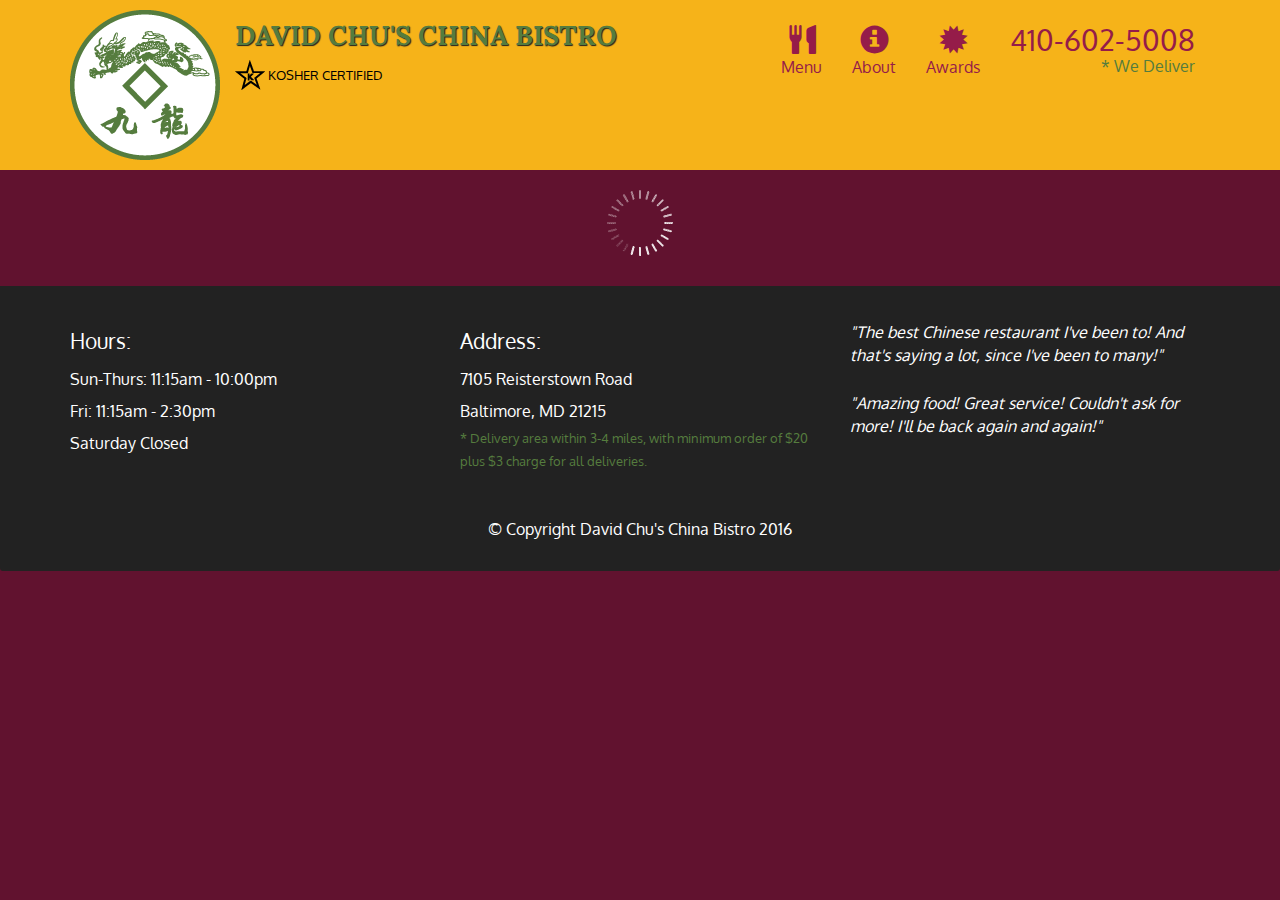
<file: assignment5-solution/index.html>
<!doctype html>
<html lang="en">
  <head>
    <meta charset="utf-8">
    <meta http-equiv="X-UA-Compatible" content="IE=edge">
    <meta name="viewport" content="width=device-width, initial-scale=1">
    <title>David Chu's China Bistro</title>
    <link rel="stylesheet" href="css/bootstrap.min.css">
    <link rel="stylesheet" href="css/styles.css">
    <link href='https://fonts.googleapis.com/css?family=Oxygen:400,300,700' rel='stylesheet' type='text/css'>
    <link href='https://fonts.googleapis.com/css?family=Lora' rel='stylesheet' type='text/css'>
  </head>
<body>
  <header>
    <nav id="header-nav" class="navbar navbar-default">
      <div class="container">
        <div class="navbar-header">
          <a href="index.html" class="pull-left visible-md visible-lg">
            <div id="logo-img" alt="Logo image"></div>
          </a>

          <div class="navbar-brand">
            <a href="index.html"><h1>David Chu's China Bistro</h1></a>
            <p>
              <img src="images/star-k-logo.png" alt="Kosher certification">
              <span>Kosher Certified</span>
            </p>
          </div>

          <button id="navbarToggle" type="button" class="navbar-toggle collapsed" data-toggle="collapse" data-target="#collapsable-nav" aria-expanded="false">
            <span class="sr-only">Toggle navigation</span>
            <span class="icon-bar"></span>
            <span class="icon-bar"></span>
            <span class="icon-bar"></span>
          </button>
        </div>
        
        <div id="collapsable-nav" class="collapse navbar-collapse">
           <ul id="nav-list" class="nav navbar-nav navbar-right">
            <li id="navHomeButton" class="visible-xs active">
              <a href="index.html">
                <span class="glyphicon glyphicon-home"></span> Home</a>
            </li>
            <li id="navMenuButton">
              <a href="#" onclick="$dc.loadMenuCategories();">
                <span class="glyphicon glyphicon-cutlery"></span><br class="hidden-xs"> Menu</a>
            </li>
            <li>
              <a href="#">
                <span class="glyphicon glyphicon-info-sign"></span><br class="hidden-xs"> About</a>
            </li>
            <li>
              <a href="#">
                <span class="glyphicon glyphicon-certificate"></span><br class="hidden-xs"> Awards</a>
            </li>
            <li id="phone" class="hidden-xs">
              <a href="tel:410-602-5008">
                <span>410-602-5008</span></a><div>* We Deliver</div>
            </li>
          </ul><!-- #nav-list -->
        </div><!-- .collapse .navbar-collapse -->
      </div><!-- .container -->
    </nav><!-- #header-nav -->
  </header>

  <div id="call-btn" class="visible-xs">
    <a class="btn" href="tel:410-602-5008">
    <span class="glyphicon glyphicon-earphone"></span>
    410-602-5008
    </a>
  </div>
  <div id="xs-deliver" class="text-center visible-xs">* We Deliver</div>

  <div id="main-content" class="container"></div>

  <footer class="panel-footer">
    <div class="container">
      <div class="row">
        <section id="hours" class="col-sm-4">
          <span>Hours:</span><br>
          Sun-Thurs: 11:15am - 10:00pm<br>
          Fri: 11:15am - 2:30pm<br>
          Saturday Closed
          <hr class="visible-xs">
        </section>
        <section id="address" class="col-sm-4">
          <span>Address:</span><br>
          7105 Reisterstown Road<br>
          Baltimore, MD 21215
          <p>* Delivery area within 3-4 miles, with minimum order of $20 plus $3 charge for all deliveries.</p>
          <hr class="visible-xs">
        </section>
        <section id="testimonials" class="col-sm-4">
          <p>"The best Chinese restaurant I've been to! And that's saying a lot, since I've been to many!"</p>
          <p>"Amazing food! Great service! Couldn't ask for more! I'll be back again and again!"</p>
        </section>
      </div>
      <div class="text-center">&copy; Copyright David Chu's China Bistro 2016</div>
    </div>
  </footer>

  <!-- jQuery (Bootstrap JS plugins depend on it) -->
  <script src="js/jquery-2.1.4.min.js"></script>
  <script src="js/bootstrap.min.js"></script>
  <script src="js/ajax-utils.js"></script>
  <script src="js/script.js"></script>
</body>
</html>
</file>
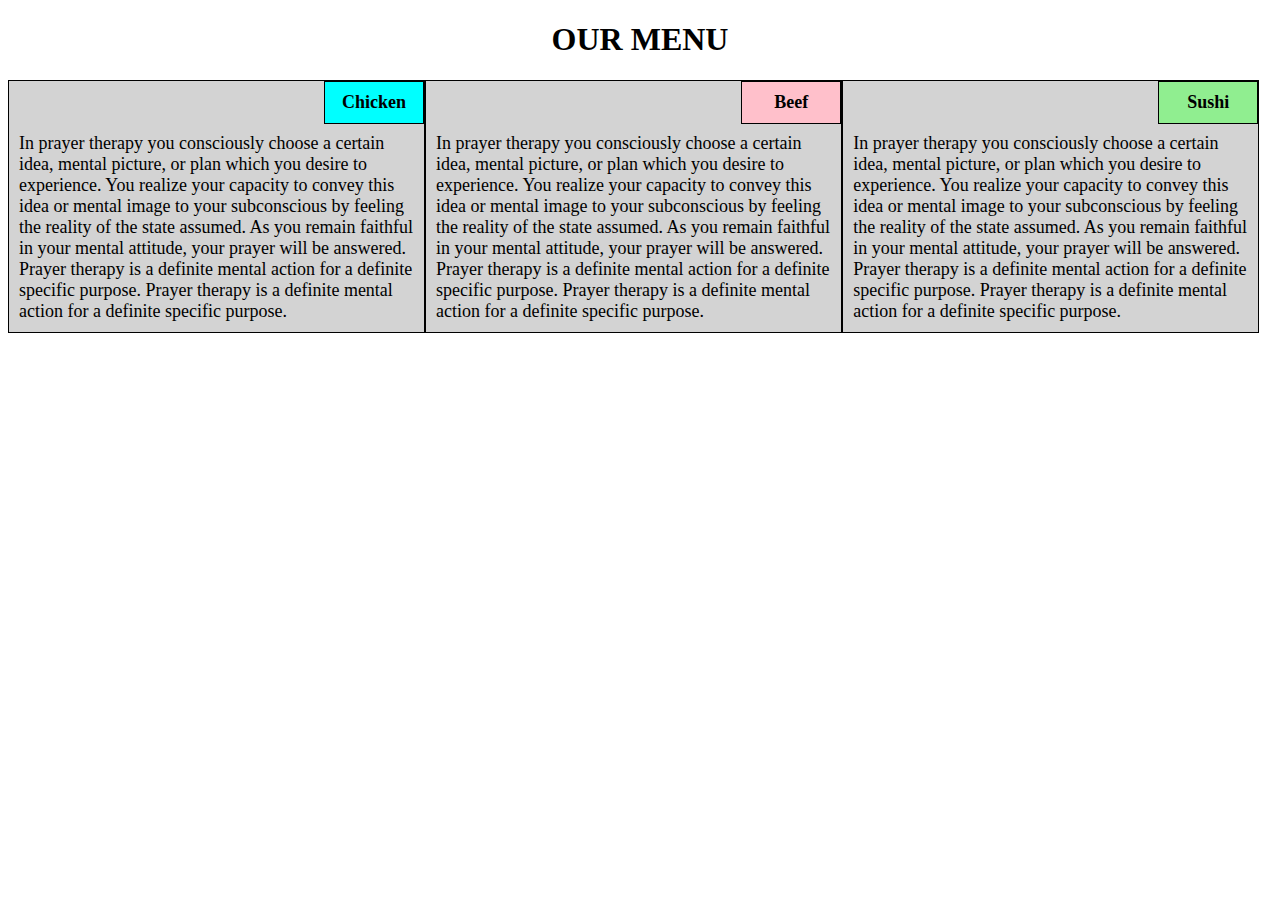
<file: module2-solution/index.html>
<!DOCTYPE html>
<html>
<head>
<meta charset="utf-8">
<meta name="viewport" content="width=device-width" initial-scale="1">
<link rel="stylesheet" href="css/style.css">

<body>
		<h1> OUR MENU </h1>

		<section class="col-lg-4 col-md-6">
			<section id="sec1"> Chicken </section>
			<br/>
			<br/>
			In prayer therapy you consciously choose a certain idea, mental picture,
			or plan which you desire to experience. You realize your capacity to convey
			this idea or mental image to your subconscious by feeling the reality of the
			state assumed. As you remain faithful in your mental attitude, your prayer
			will be answered. Prayer therapy is a definite mental action for a definite
			specific purpose. Prayer therapy is a definite mental action for a definite
			specific purpose.
		</section>

		<section class="col-lg-4 col-md-6">
			<section id="sec2">Beef</section>
			<br/>
			<br/>
			In prayer therapy you consciously choose a certain idea, mental picture,
			or plan which you desire to experience. You realize your capacity to convey
			this idea or mental image to your subconscious by feeling the reality of the
			state assumed. As you remain faithful in your mental attitude, your prayer
			will be answered. Prayer therapy is a definite mental action for a definite
			specific purpose. Prayer therapy is a definite mental action for a definite
			specific purpose.
		</section>

		<section class="col-lg-4 col-md-6">
			<section  id="sec3">Sushi</section>
			<br/>
			<br/>
			In prayer therapy you consciously choose a certain idea, mental picture,
			or plan which you desire to experience. You realize your capacity to convey
			this idea or mental image to your subconscious by feeling the reality of the
			state assumed. As you remain faithful in your mental attitude, your prayer
			will be answered. Prayer therapy is a definite mental action for a definite
			specific purpose. Prayer therapy is a definite mental action for a definite
			specific purpose.
		</section>



</body>

</head>
</html>
</file>
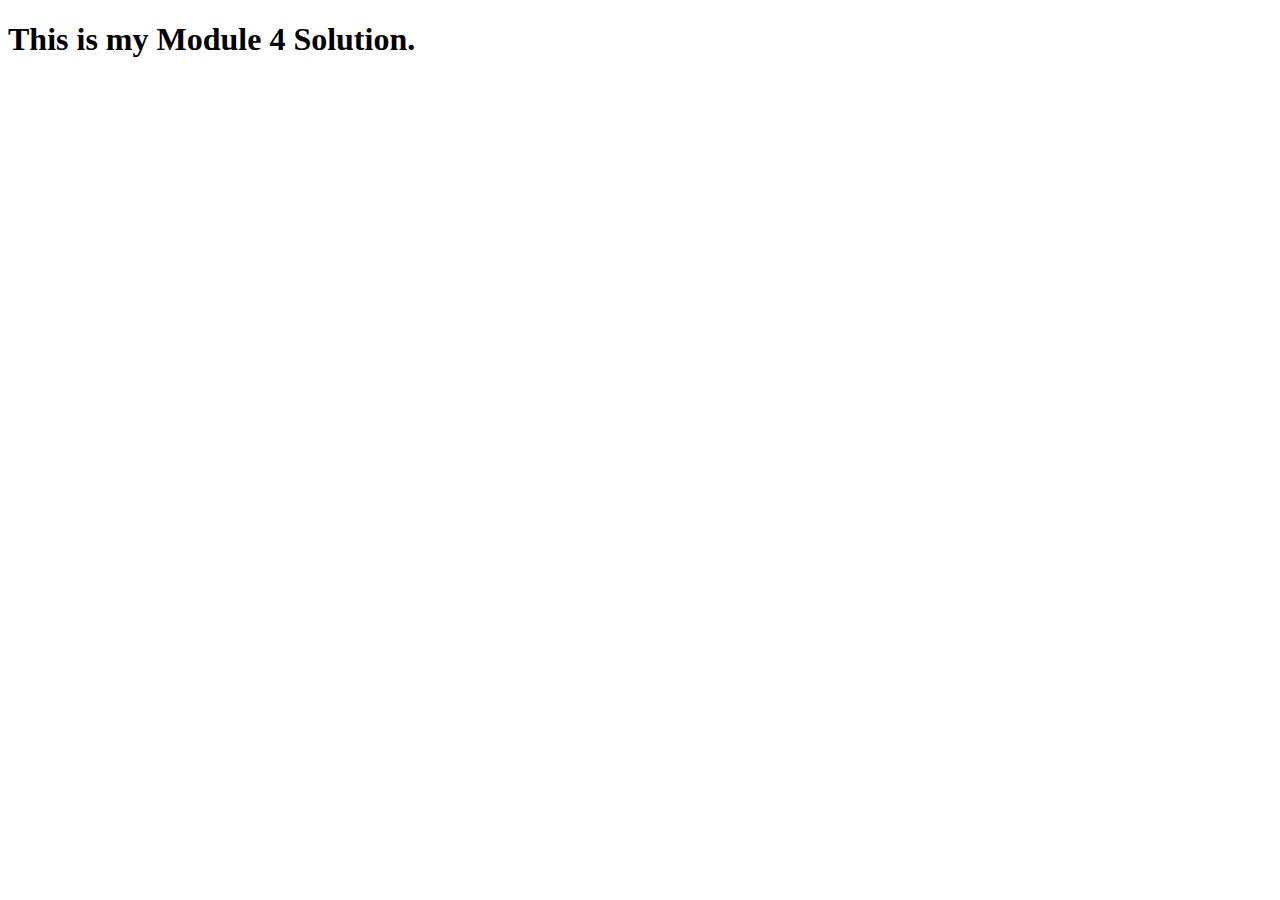
<file: module4-soln/index.html>
<!DOCTYPE html>
<html>
<head>
  <meta charset="utf-8">
  <title>Module 4 Solution</title>
  <script src="SpeakHello.js"></script>
  <script src="SpeakGoodBye.js"></script>
  <script src="script.js"></script>
</head>
<body>
  <h1>This is my Module 4 Solution.</h1>
</body>
</html>
</file>
<file: assignment5-solution/css/styles.css>
body {
  font-size: 16px;
  color: #fff;
  background-color: #61122f;
  font-family: 'Oxygen', sans-serif;
}

/** HEADER **/
#header-nav {
  background-color: #f6b319;
  border-radius: 0;
  border: 0;
}

#logo-img {
  background: url('../images/restaurant-logo_large.png') no-repeat;
  width: 150px;
  height: 150px;
  margin: 10px 15px 10px 0;
}

.navbar-brand {
  padding-top: 25px;
}
.navbar-brand h1 { /* Restaurant name */
  font-family: 'Lora', serif;
  color: #557c3e;
  font-size: 1.5em;
  text-transform: uppercase;
  font-weight: bold;
  text-shadow: 1px 1px 1px #222;
  margin-top: 0;
  margin-bottom: 0;
  line-height: .75;
}
.navbar-brand a:hover, .navbar-brand a:focus {
  text-decoration: none;
}
.navbar-brand p { /* Kosher cert */
  color: #000;
  text-transform: uppercase;
  font-size: .7em;
  margin-top: 15px;
}
.navbar-brand p span { /* Star-K */
  vertical-align: middle;
}

#nav-list {
  margin-top: 10px;
}
#nav-list a {
  color: #951C49;
  text-align: center;
}
#nav-list a:hover {
  background: #E7E7E7;
}
#nav-list a span {
  font-size: 1.8em;
}

#phone {
  margin-top: 5px;
}
#phone a { /* Phone number */
  text-align: right;
  padding-bottom: 0;
}
#phone div { /* We Deliver */
  color: #557c3e;
  text-align: right;
  padding-right: 15px;
}

.navbar-header button.navbar-toggle, .navbar-header .icon-bar {
  border: 1px solid #61122f;
}
.navbar-header button.navbar-toggle {
  clear: both;
  margin-top: -30px;
}
/* END HEADER */

/* FOOTER */
.panel-footer {
  margin-top: 30px;
  padding-top: 35px;
  padding-bottom: 30px;
  background-color: #222;
  border-top: 0;
}
.panel-footer div.row {
  margin-bottom: 35px;
}
#hours, #address {
  line-height: 2;
}
#hours > span, #address > span {
  font-size: 1.3em;
}
#address p {
  color: #557c3e;
  font-size: .8em;
  line-height: 1.8;
}
#testimonials {
  font-style: italic;
}
#testimonials p:nth-child(2) {
  margin-top: 25px;
}
/* END FOOTER */



/* HOME PAGE */
.container .jumbotron {
  box-shadow: 0 0 50px #3F0C1F;
  border: 2px solid #3F0C1F;
}

#menu-tile, #specials-tile, #map-tile {
  height: 250px;
  width: 100%;
  margin-bottom: 15px;
  position: relative;
  border: 2px solid #3F0C1F;
  overflow: hidden;
}
#menu-tile:hover, #specials-tile:hover, #map-tile:hover {
  box-shadow: 0 1px 5px 1px #cccccc;
}
#menu-tile {
  background: url('../images/menu-tile.jpg') no-repeat;
  background-position: center;
}
#specials-tile {
  background: url('../images/specials-tile.jpg') no-repeat;
  background-position: center;
}
#menu-tile span, #specials-tile span, #map-tile span {
  position: absolute;
  bottom: 0;
  right: 0;
  width: 100%;
  text-align: center;
  font-size: 1.6em;
  text-transform: uppercase;
  background-color: #000;
  color: #fff;
  opacity: .8;
}
/* END HOME PAGE */

/* MENU CATEGORIES PAGE */
.category-tile { 
  position: relative;
  border: 2px solid #3F0C1F;
  overflow: hidden;
  width: 200px;
  height: 200px;
  margin: 0 auto 15px;
}
.category-tile span {
  position: absolute;
  bottom: 0;
  right: 0;
  width: 100%;
  text-align: center;
  font-size: 1.2em;
  text-transform: uppercase;
  background-color: #000;
  color: #fff;
  opacity: .8;
}
.category-tile:hover {
  box-shadow: 0 1px 5px 1px #cccccc;
}

#menu-categories-title + div {
  margin-bottom: 50px;
}
/* END MENU CATEGORIES PAGE */

/* SINGLE CATEGORY PAGE */
.menu-item-tile {
  margin-bottom: 25px;
}
.menu-item-tile hr {
  width: 80%;
}
.menu-item-tile .menu-item-price {
  font-size: 1.1em;
  text-align: right;
  margin-top: -15px;
  margin-right: -15px;
}
.menu-item-tile .menu-item-price span {
  font-size: .6em;
}
.menu-item-photo {
  position: relative;
  border: 2px solid #3F0C1F; 
  overflow: hidden;
  padding: 0;
  margin-right: -15px;
  margin-left: auto;
  margin-bottom: 20px;
  max-width: 250px;
}
.menu-item-photo div {
  position: absolute;
  bottom: 0;
  right: 0;
  width: 80px;
  background-color: #557c3e;
  text-align: center;
}
.menu-item-description {
  padding-right: 30px;
}
h3.menu-item-title {
  margin: 0 0 10px;
}
.menu-item-details {
  font-size: .9em;
  font-style: italic;
}
/* END SINGLE CATEGORY PAGE */


/********** Large devices only **********/
@media (min-width: 1200px) {
  .container .jumbotron {
    background: url('../images/jumbotron_1200.jpg') no-repeat;
    height: 675px;
  }
}

/********** Medium devices only **********/
@media (min-width: 992px) and (max-width: 1199px) {
  /* Header */
  #logo-img {
    background: url('../images/restaurant-logo_medium.png') no-repeat;
    width: 100px;
    height: 100px;
    margin: 5px 5px 5px 0;
  }
  /* End Header */

  /* Home Page */
  .container .jumbotron {
    background: url('../images/jumbotron_992.jpg') no-repeat;
    height: 558px;
  }
  /* End Home Page */
}

/********** Small devices only **********/
@media (min-width: 768px) and (max-width: 991px) {
  /* Home Page */
  .container .jumbotron {
    background: url('../images/jumbotron_768.jpg') no-repeat;
    height: 432px;
  }
  /* End Home Page */
}

/********** Extra small devices only **********/
@media (max-width: 767px) {
  /* Header */
  .navbar-brand {
    padding-top: 10px;
    height: 80px;
  }
  .navbar-brand h1 { /* Restaurant name */
    padding-top: 10px;
    font-size: 5vw; /* 1vw = 1% of viewport width */
  }
  .navbar-brand p { /* Kosher cert */
    font-size: .6em;
    margin-top: 12px;
  }
  .navbar-brand p img { /* Star-K */
    height: 20px;
  }

  #collapsable-nav a { /* Collapsed nav menu text */
    font-size: 1.2em;
  }
  #collapsable-nav a span { /* Collapsed nav menu glyph */
    font-size: 1em;
    margin-right: 5px;
  }

  #call-btn > a {
    font-size: 1.5em;
    display: block;
    margin: 0 20px;
    padding: 10px;
    border: 2px solid #fff;
    background-color: #f6b319;
    color: #951c49;
  }
  #xs-deliver {
    margin-top: 5px;
    font-size: .7em;
    letter-spacing: .1em;
    text-transform: uppercase;
  }
  /* End Header */

  /* Footer */
  .panel-footer section {
    margin-bottom: 30px;
    text-align: center;
  }
  .panel-footer section:nth-child(3) {
    margin-bottom: 0; /* margin already exists on the whole row */
  }
  .panel-footer section hr {
    width: 50%;
  }
  /* End Footer */

  /* Home Page */
  .container .jumbotron {
    margin-top: 30px;
    padding: 0;
  }
  #menu-tile, #specials-tile {
    width: 360px;
    margin: 0 auto 15px;
  }

  .menu-item-photo {
    margin-right: auto;
  }
  .menu-item-tile .menu-item-price {
    text-align: center;
  }
  .menu-item-description {
    text-align: center;;
  }
}


/********** Super extra small devices Only :-) (e.g., iPhone 4) **********/
@media (max-width: 479px) {
  /* Header */
  .navbar-brand h1 { /* Restaurant name */
    padding-top: 5px;
    font-size: 6vw;
  }
  /* End Header */
  
  /* Home page */
  #menu-tile, #specials-tile {
    width: 280px;
    margin: 0 auto 15px;
  }

  .col-xxs-12 {
    position: relative;
    min-height: 1px;
    padding-right: 15px;
    padding-left: 15px;
    float: left;
    width: 100%;
  }
}
</file>
<file: module2-solution/css/style.css>
*{
	box-sizing: border-box;
}
h1 {
	text-align: center;
	color: black;
}

section {
	border: 1px solid black;
	font-size: 18px;
	margin-bottom: 6px;
	background-color: #D3D3D3;
	color: black;
	padding: 10px;
	position: relative;
}


section > section {
	position: absolute;
	margin-right: 0px;
	top: 0;
	right: 0;
	width:100px;
	text-align: center;
	font-weight: bold;
}
#sec1{
	background-color: cyan;
}
#sec2{
	background-color: pink;
}
#sec3{
	background-color: #90EE90;
}



@media(min-width: 992px){
	.col-lg-4{
		float: left;
		width: 33%;
	}
}

@media(min-width: 768px) and (max-width: 991px){
	.col-md-6{
		float: left;
		width: 50%;
	}
}

@media(max-width: 767px){
 	.col-sm-12{
 		width:100%;
 	}
}
</file>
